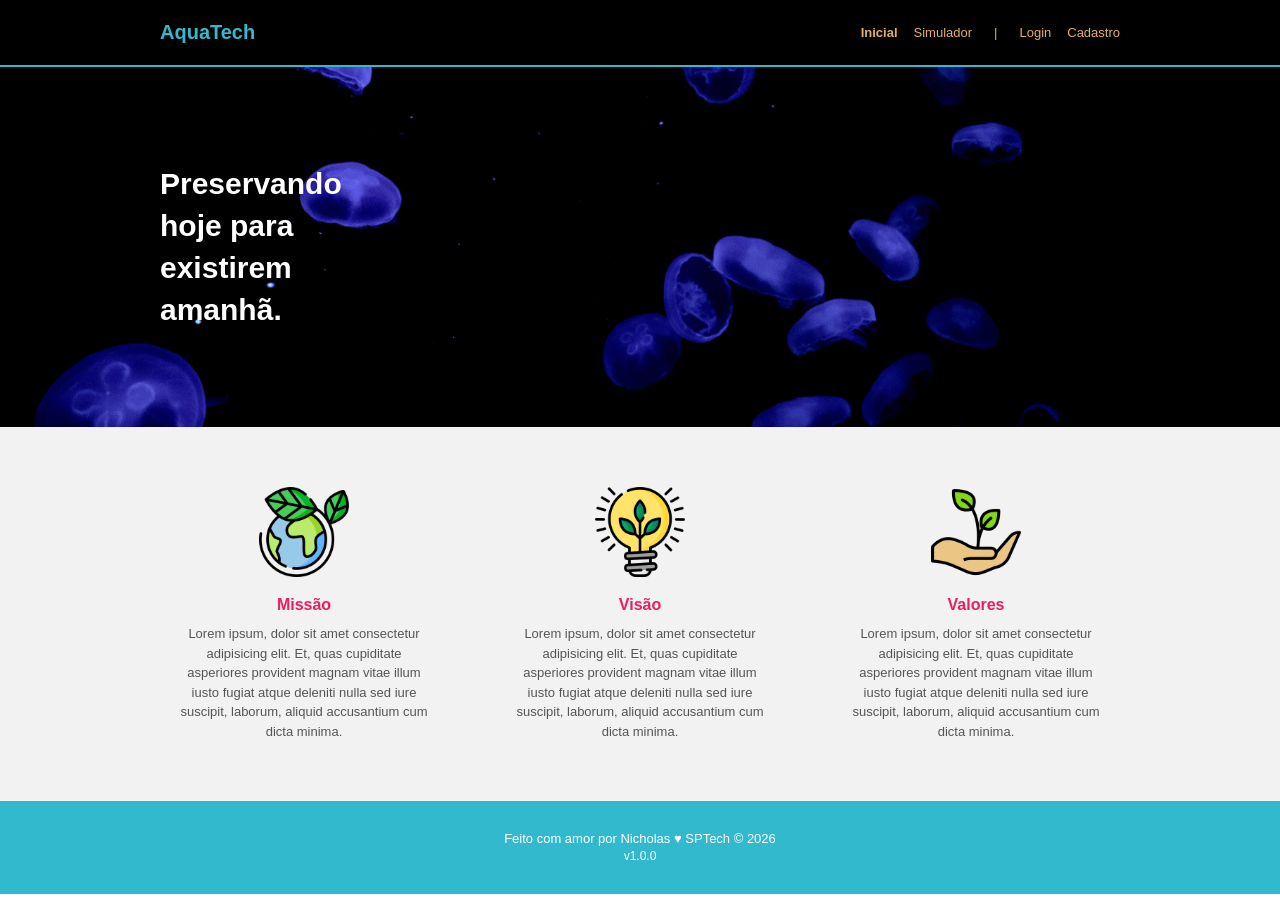
<file: aquatech-somente-html-main/public/index.html>
<!DOCTYPE html>
<html lang="en">

<head>
    <meta charset="UTF-8">
    <meta http-equiv="X-UA-Compatible" content="IE=edge">
    <meta name="viewport" content="width=device-width, initial-scale=1.0">

    <title>AquaTech | Página Inicial</title>

    <link rel="stylesheet" href="styles/style.css">
    <link rel="icon" href="assets/icon/favicon2.ico">
    <link rel="preconnect" href="https://fonts.gstatic.com">
</head>

<body>
    <div class="header">
      <div class="container">
        <h1 class="titulo">AquaTech</h1>
        <ul class="navbar">
          <li class="agora">
            <a href="#">Inicial</a>
          </li>
          <li>
            <a href="simulador.html">Simulador</a>
          </li>
          <li class="separador">|</li>
          <li>
            <a href="login.html">Login</a>
          </li>
          <li>
            <a href="cadastro.html">Cadastro</a>
          </li>
        </ul>
      </div>
    </div>
  
    <div class="banner">
      <div class="container">
        <p>Preservando <br><span>hoje</span> para <br> existirem <br><span>amanhã</span>.</p>
      </div>
    </div>
  
    <div class="social">
      <div class="container">
        <div class="boxes">
          <div class="box">
            <img src="assets/imgs/planet-earth_color.png">
            <h4>Missão</h4>
            <p>Lorem ipsum, dolor sit amet consectetur adipisicing elit. Et, quas cupiditate asperiores provident magnam
              vitae illum iusto fugiat atque deleniti nulla sed iure suscipit, laborum, aliquid accusantium cum dicta
              minima.</p>
          </div>
          <div class="box">
            <img src="assets/imgs/lightbulb_color.png">
            <h4>Visão</h4>
            <p>Lorem ipsum, dolor sit amet consectetur adipisicing elit. Et, quas cupiditate asperiores provident magnam
              vitae illum iusto fugiat atque deleniti nulla sed iure suscipit, laborum, aliquid accusantium cum dicta
              minima.</p>
          </div>
          <div class="box">
            <img src="assets/imgs/growth_color.png">
            <h4>Valores</h4>
            <p>Lorem ipsum, dolor sit amet consectetur adipisicing elit. Et, quas cupiditate asperiores provident magnam
              vitae illum iusto fugiat atque deleniti nulla sed iure suscipit, laborum, aliquid accusantium cum dicta
              minima.</p>
          </div>
        </div>
      </div>
    </div>
  
    <div class="footer">
      <div class="container">
        <h4>Feito com amor por Nicholas &hearts; SPTech &copy; 2026</h4>
        <span class="version">v1.0.0</span>
      </div>
    </div>
  </body>

</html>
</file>
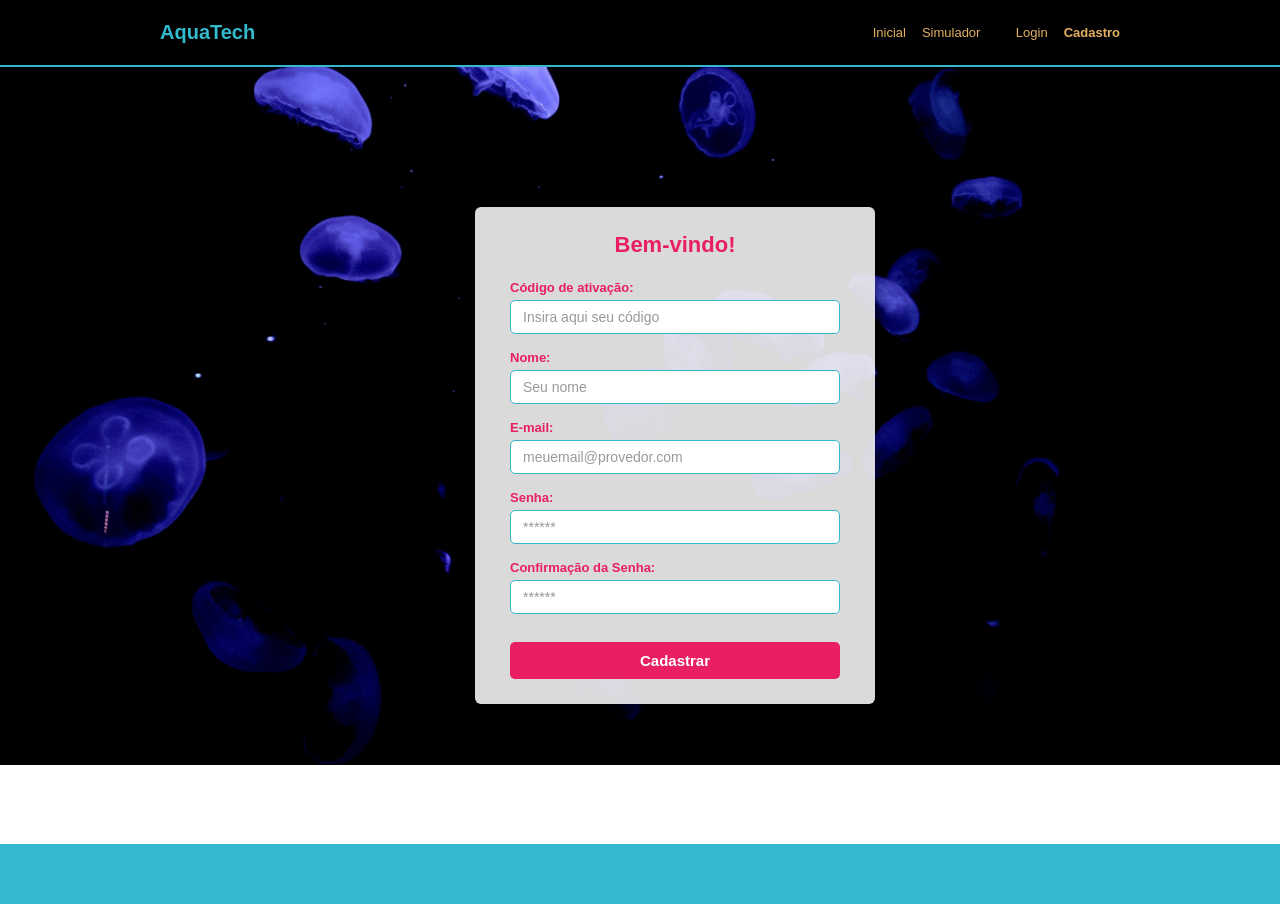
<file: aquatech-somente-html-main/public/cadastro.html>
<!DOCTYPE html>
<html lang="pt-br">

<head>
  <meta charset="UTF-8" />
  <meta http-equiv="X-UA-Compatible" content="IE=edge" />
  <meta name="viewport" content="width=device-width, initial-scale=1.0" />

  <title>AquaTech | Cadastro</title>

  <link rel="stylesheet" href="styles/style.css" />
  <link rel="icon" href="assets/icon/favicon2.ico" />
  <link rel="preconnect" href="https://fonts.gstatic.com" />
</head>

<body>
  <!--header inicio-->
  <div class="header">
    <div class="container">
      <h1 class="titulo">AquaTech</h1>
      <ul class="navbar">
        <li>
          <a href="index.html">Inicial</a>
        </li>
        <li>
          <a href="simulador.html">Simulador</a>
        </li>
        <li>|</li>
        <li>
          <a href="login.html">Login</a>
        </li>
        <li class="agora">
          <a href="#">Cadastro</a>
        </li>
      </ul>
    </div>
  </div>
  <!--header fim-->

  <div class="login">

    <div class="container">
      <div class="card card-cadastro">
        <h2>Bem-vindo!</h2>
        <div class="formulario">
          <div class="campo">
            <span>Código de ativação:</span>
            <input id="codigo_input" type="text" placeholder="Insira aqui seu código" />
          </div>
          <div class="campo">
            <span>Nome:</span>
            <input id="nome_input" type="text" placeholder="Seu nome" />
          </div>
          <div class="campo">
            <span>E-mail:</span>
            <input id="email_input" type="text" placeholder="meuemail@provedor.com" />
          </div>
          <div class="campo">
            <span>Senha:</span>
            <input id="senha_input" type="password" placeholder="******" />
          </div>
          <div class="campo">
            <span>Confirmação da Senha:</span>
            <input id="confirmacao_senha_input" type="password" placeholder="******" />
          </div>
          <button class="botao">Cadastrar</button>
        </div>
      </div>
    </div>
  </div>

  <!--footer inicio-->
  <div class="footer">
    <div class="container">

    </div>
  </div>
  <!--footer fim-->
</body>

</html>
</file>
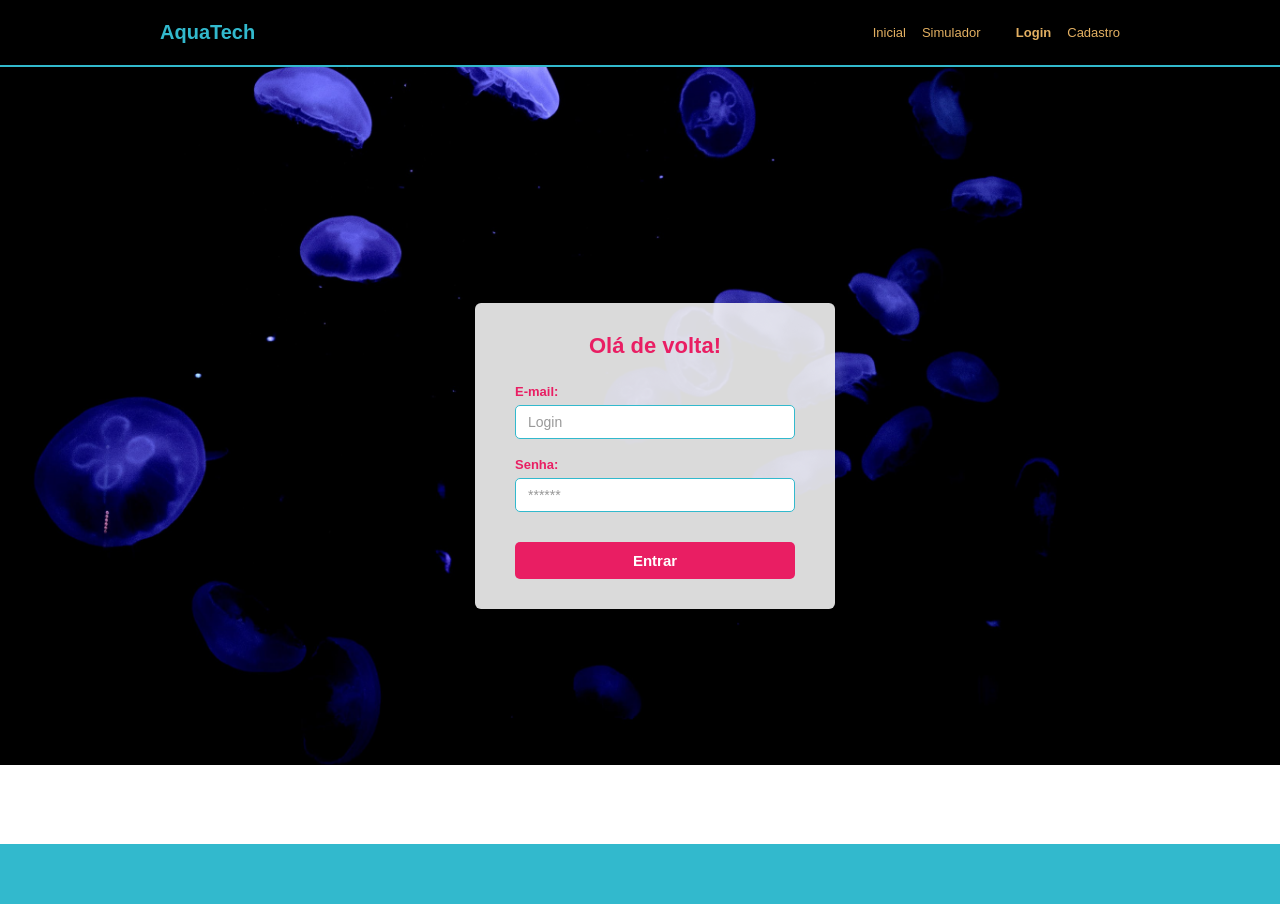
<file: aquatech-somente-html-main/public/login.html>
<!DOCTYPE html>
<html lang="pt-br">

<head>
    <meta charset="UTF-8">
    <meta http-equiv="X-UA-Compatible" content="IE=edge">
    <meta name="viewport" content="width=device-width, initial-scale=1.0">

    <title>AquaTech | Login</title>

    <link rel="stylesheet" href="styles/style.css">
    <link rel="icon" href="assets/icon/favicon2.ico">
    <link rel="preconnect" href="https://fonts.gstatic.com">
</head>

<body>

    <!--Header-->

    <div class="header">
        <div class="container">
            <h1 class="titulo">AquaTech</h1>
            <ul class="navbar">
                <li>
                    <a href="index.html">Inicial</a>
                </li>
                <li>
                    <a href="simulador.html">Simulador</a>
                </li>
                <li>|</li>
                <li class="agora">
                    <a href="#">Login</a>
                </li>
                <li>
                    <a href="cadastro.html">Cadastro</a>
                </li>
            </ul>
        </div>
    </div>


    <div class="login">
  
        <div class="container">
            <div class="card card-login">
                <h2>Olá de volta!</h2>
                <div class="formulario">
                    <div class="campo">
                        <span>E-mail:</span>
                        <input id="email_input" type="text" placeholder="Login">
                    </div>
                    <div class="campo">
                        <span>Senha:</span>
                        <input id="senha_input" type="password" placeholder="******">
                    </div>
                    <button class="botao">Entrar</button>
                </div>

            </div>
        </div>
    </div>

    <!--footer inicio-->
    <div class="footer">
        <div class="container">

        </div>
    </div>
    <!--footer fim-->

</body>

</html>
</file>
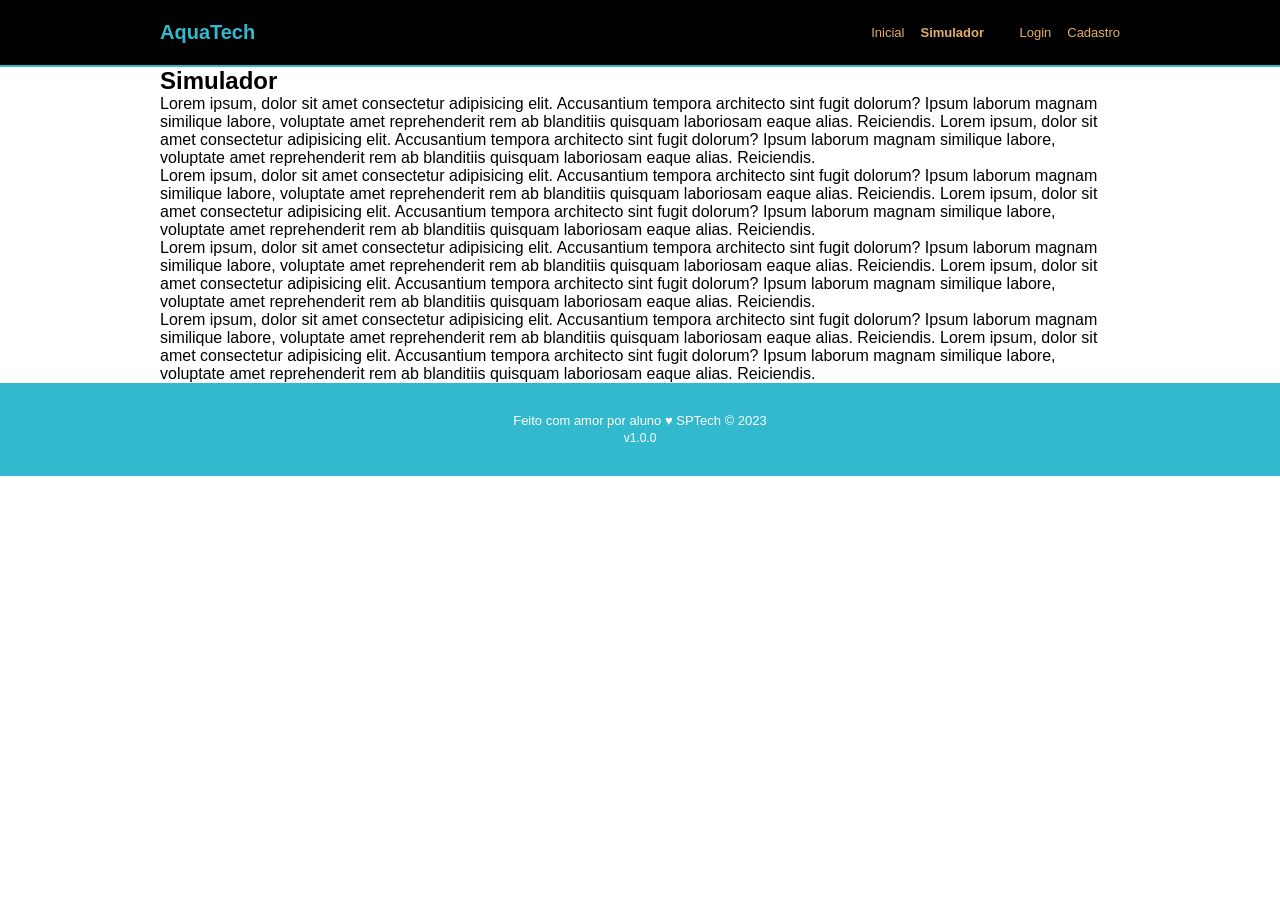
<file: aquatech-somente-html-main/public/simulador.html>
<!DOCTYPE html>
<html lang="pt-br">

<head>
    <meta charset="UTF-8">
    <meta http-equiv="X-UA-Compatible" content="IE=edge">
    <meta name="viewport" content="width=device-width, initial-scale=1.0">

    <title>AquaTech | Simulador</title>

    <link rel="stylesheet" href="styles/style.css">
    <link rel="icon" href="assets/icon/favicon2.ico">
    <link rel="preconnect" href="https://fonts.gstatic.com">
</head>

<body>

    <!--header inicio-->
    <div class="header">
        <div class="container">
            <h1 class="titulo">AquaTech</h1>
            <ul class="navbar">
                <li>
                    <a href="./index.html">Inicial</a>
                </li>
                <li class="agora">
                    <a href="#">Simulador</a>
                </li>
                <li>|</li>
                <li>
                    <a href="./login.html">Login</a>
                </li>
                <li>
                    <a href="./cadastro.html">Cadastro</a>
                </li>
            </ul>
        </div>
    </div>


    <!-- simulador inicio -->
    <div class="simulador">
        <div class="container">
            <h2>Simulador</h2>
            <p>Lorem ipsum, dolor sit amet consectetur adipisicing elit. Accusantium tempora architecto sint fugit
                dolorum? Ipsum laborum magnam similique labore, voluptate amet reprehenderit rem ab blanditiis quisquam
                laboriosam eaque alias. Reiciendis. Lorem ipsum, dolor sit amet consectetur adipisicing elit.
                Accusantium tempora architecto sint fugit dolorum? Ipsum laborum magnam similique labore, voluptate amet
                reprehenderit rem ab blanditiis quisquam laboriosam eaque alias. Reiciendis.</p>
            <p>Lorem ipsum, dolor sit amet consectetur adipisicing elit. Accusantium tempora architecto sint fugit
                dolorum? Ipsum laborum magnam similique labore, voluptate amet reprehenderit rem ab blanditiis quisquam
                laboriosam eaque alias. Reiciendis. Lorem ipsum, dolor sit amet consectetur adipisicing elit.
                Accusantium tempora architecto sint fugit dolorum? Ipsum laborum magnam similique labore, voluptate amet
                reprehenderit rem ab blanditiis quisquam laboriosam eaque alias. Reiciendis.</p>
            <p>Lorem ipsum, dolor sit amet consectetur adipisicing elit. Accusantium tempora architecto sint fugit
                dolorum? Ipsum laborum magnam similique labore, voluptate amet reprehenderit rem ab blanditiis quisquam
                laboriosam eaque alias. Reiciendis. Lorem ipsum, dolor sit amet consectetur adipisicing elit.
                Accusantium tempora architecto sint fugit dolorum? Ipsum laborum magnam similique labore, voluptate amet
                reprehenderit rem ab blanditiis quisquam laboriosam eaque alias. Reiciendis.</p>
            <p>Lorem ipsum, dolor sit amet consectetur adipisicing elit. Accusantium tempora architecto sint fugit
                dolorum? Ipsum laborum magnam similique labore, voluptate amet reprehenderit rem ab blanditiis quisquam
                laboriosam eaque alias. Reiciendis. Lorem ipsum, dolor sit amet consectetur adipisicing elit.
                Accusantium tempora architecto sint fugit dolorum? Ipsum laborum magnam similique labore, voluptate amet
                reprehenderit rem ab blanditiis quisquam laboriosam eaque alias. Reiciendis.</p>

        </div>
    </div>
    <!-- simulador fim -->

    <!--footer inicio-->
    <div class="footer">
        <div class="container">
            <h4>Feito com amor por aluno &hearts; SPTech &copy; 2023</h4>
            <span class="version">v1.0.0</span>
        </div>
    </div>
    <!--footer fim-->


</body>

</html>
</file>
<file: aquatech-somente-html-main/public/styles/style.css>
* {
  margin: 0;
  padding: 0;
  box-sizing: border-box;
  font-family: "Segoe UI", Tahoma, Geneva, Verdana, sans-serif;
}

.container {
  width: 75%;
  margin: 0 auto;
}

.header {
  background-color: #000;
  border-bottom: 2px solid #32b9cd;
}

.header .container {
  display: flex;
  justify-content: space-between;
  align-items: center;
  height: 65px;
}

.titulo {
  color: #32b9cd;
  font-size: 20px;
  font-weight: 600;
}

.navbar {
  list-style: none;
  display: flex;
  align-items: center;
  gap: 16px;
  font-size: 13px;
}

.navbar li a {
  text-decoration: none;
  color: #e3b062;
  font-weight: 400;
  transition: 0.2s;
}

.navbar .agora a {
  color: #e3b062;
  font-weight: 700;
}

.navbar li a:hover {
  color: #ffffff;
}

.banner {
  height: 360px;
  background-image: url('../assets/imgs/bg-jelly-fish-para-home.png');
  background-repeat: no-repeat;
  background-position: center;
  background-size: cover;

  display: flex;
  align-items: center;
}

.banner .container {
  display: flex;
  align-items: center;
}

.banner p {
  color: #ffffff;
  font-size: 30px;
  font-weight: 600;
  width: 260px;
  line-height: 1.4;
}

.banner span {
  font-weight: 800;
}

.social {
  background-color: #f2f2f2;
  padding: 60px 0;
}

.boxes {
  display: flex;
  justify-content: space-between;
  align-items: flex-start;
  gap: 40px;
}

.box {
  width: 30%;
  text-align: center;
}

.box img {
  width: 90px;
  margin-bottom: 15px;
}

.box h4 {
  color: #e91e63;
  font-size: 16px;
  margin-bottom: 10px;
  font-weight: 600;
}

.box p {
  font-size: 13px;
  color: #555;
  width: 90%;
  margin: 0 auto;
  line-height: 1.5;
}

.footer {
  background-color: #32b9cd;
  padding: 30px 0;
}

.footer .container {
  text-align: center;
}

.footer h4 {
  color: #fff;
  font-size: 13px;
  font-weight: 400;
}

.version {
  color: #fff;
  font-size: 12px;
  font-weight: 400;
}

.navbar .separador {
  color: #e3b062;
  font-weight: 400;
  margin: 0 6px;
  user-select: none;
}

/* ///////////////////// */

/* LOGIN PAGE */
.login {
  height: calc(100vh - 87px - 36px);
  background-image: url('../assets/imgs/teste2.png');
  background-repeat: no-repeat;
  background-position: center;
  background-size: cover;

  display: flex;
  justify-content: center;
  align-items: center;
  padding: 20px 0;
}

.card-login {
  background-color: rgba(242, 242, 242, 0.9);
  padding: 30px 40px;
  border-radius: 6px;
  width: 360px;
  box-shadow: 0 3px 15px rgba(0, 0, 0, 0.25);
  text-align: center;
}

.card-login h2 {
  color: #e91e63;
  font-weight: 700;
  margin-bottom: 25px;
  font-size: 22px;
}

.formulario .campo {
  text-align: left;
  margin-bottom: 18px;
}

.formulario .campo span {
  display: block;
  font-size: 13px;
  font-weight: 600;
  color: #e91e63;
  margin-bottom: 6px;
}

.formulario .campo input {
  width: 100%;
  padding: 8px 12px;
  border: 1.5px solid #32b9cd;
  border-radius: 5px;
  font-size: 14px;
  color: #333;
  transition: border-color 0.3s ease;
}

.formulario .campo input::placeholder {
  color: #999;
}

.formulario .campo input:focus {
  outline: none;
  border-color: #e91e63;
  box-shadow: 0 0 5px #e91e63;
}

.botao {
  width: 100%;
  background-color: #e91e63;
  border: none;
  padding: 10px 0;
  color: #fff;
  font-weight: 600;
  font-size: 15px;
  border-radius: 5px;
  cursor: pointer;
  transition: background-color 0.3s ease;
  margin-top: 12px;
}

.botao:hover {
  background-color: #c2185b;
}

.login .container {
  max-width: 360px;
  padding: 0;
}

/* ///////////////////// */

/* TELA DE CADASTRO */
.card-cadastro {
  background-color: rgba(242, 242, 242, 0.9);
  padding: 25px 35px;
  border-radius: 6px;
  width: 400px;
  max-height: 80vh;
  overflow-y: hidden;
  box-shadow: 0 3px 15px rgba(0, 0, 0, 0.25);
  text-align: center;
  box-sizing: border-box;
  margin: 0 auto;
}

.card-cadastro h2 {
  color: #e91e63;
  font-weight: 700;
  margin-bottom: 22px;
  font-size: 22px;
}

.card-cadastro .formulario .campo {
  text-align: left;
  margin-bottom: 16px;
}

.card-cadastro .formulario .campo span {
  display: block;
  font-size: 13px;
  font-weight: 600;
  color: #e91e63;
  margin-bottom: 5px;
}

.card-cadastro .formulario .campo input {
  width: 100%;
  padding: 8px 12px;
  border: 1.5px solid #32b9cd;
  border-radius: 5px;
  font-size: 14px;
  color: #333;
  transition: border-color 0.3s ease;
  box-sizing: border-box;
}

.card-cadastro .formulario .campo input::placeholder {
  color: #999;
}

.card-cadastro .formulario .campo input:focus {
  outline: none;
  border-color: #e91e63;
  box-shadow: 0 0 5px #e91e63;
}

.card-cadastro .botao {
  width: 100%;
  background-color: #e91e63;
  border: none;
  padding: 10px 0;
  color: #fff;
  font-weight: 600;
  font-size: 15px;
  border-radius: 5px;
  cursor: pointer;
  transition: background-color 0.3s ease;
  margin-top: 12px;
}

.card-cadastro .botao:hover {
  background-color: #c2185b;
}

.login .container {
  width: auto;
  padding: 0 15px;
  margin: 0 auto;
  box-sizing: border-box;
}

.login {
  height: calc(100vh - 87px - 36px);
  background-image: url('../assets/imgs/teste2.png');
  background-repeat: no-repeat;
  background-position: center;
  background-size: cover;

  display: flex;
  justify-content: center;
  align-items: center;
  padding: 20px 0;
}
</file>
